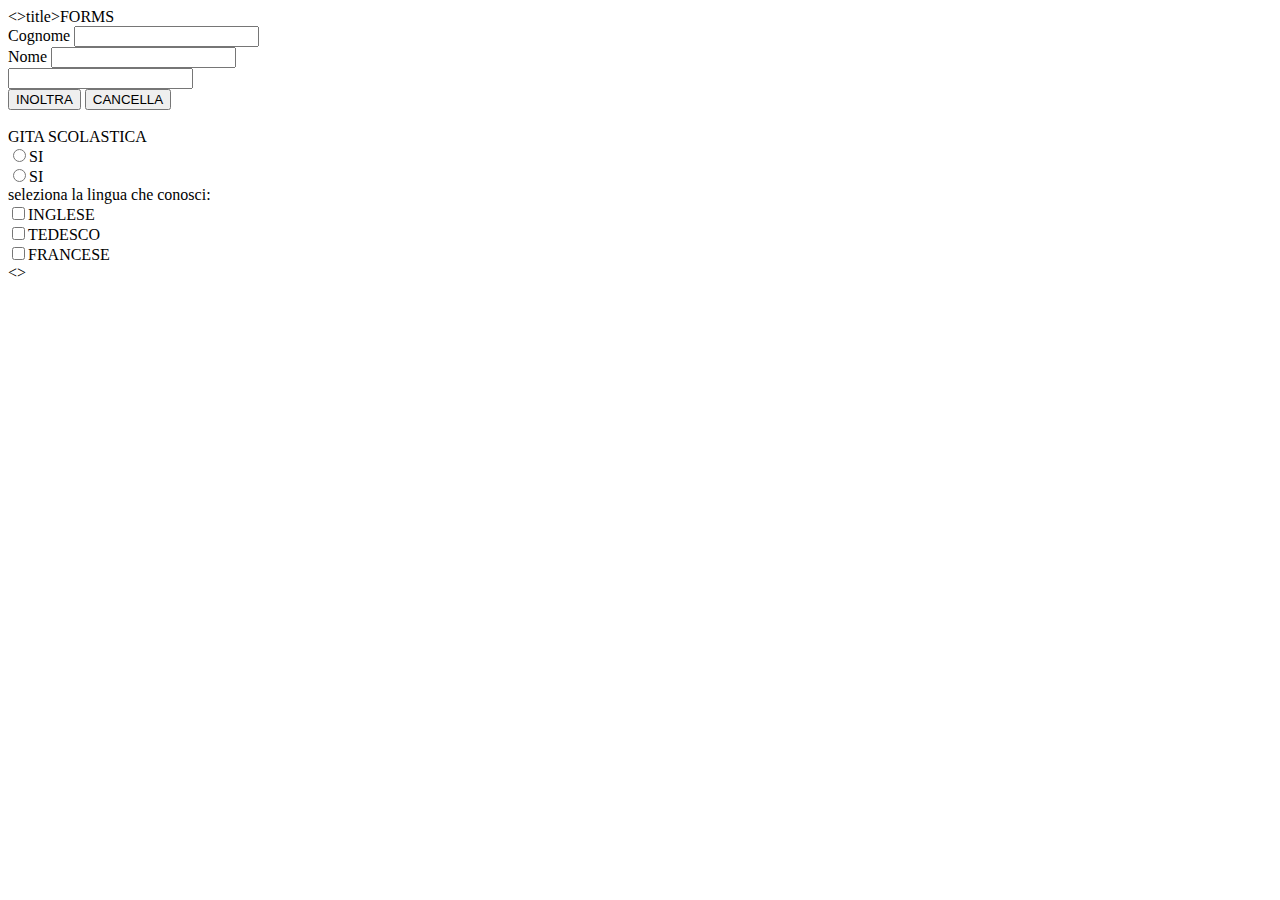
<file: TPSI/ES.html>
<!DOCTYPE html>
<html>
    <head><>title>FORMS</title></head>
    <body>
        <form action="#.php">
            <label for="cname">Cognome</label>
            <input type="text" id="cname" name="cname"|placeholder="Rossi"><br>
            <label for="cname">Nome</labellabel>
            <input type="text" id="name" name="name"|placeholder="Anna"><br>
            <label for="mail"> </label>
            <input type="email" id="mail" name="mail"|placeholder="@mail"><br>
            <input type="submit" value="INOLTRA">
            <input type="reset" value="CANCELLA"><br><br>
            <label>GITA SCOLASTICA</label><br>
            <input type="radio" id="si" name="gita" value="si">SI <br>
            <input type="radio" id="no" name="gita" value="no">SI <br>
            <label>seleziona la lingua che conosci: </label><br>
            <input type="checkbox" id="lingl" name="lingl" value="inglese">INGLESE<br>
            <input type="checkbox" id="lingl" name="lingl" value="tedesco">TEDESCO<br>
            <input type="checkbox" id="lingl" name="lingl" value="tedesco">FRANCESE<br>
            <>
        </form>
    </body>
</html>
</file>
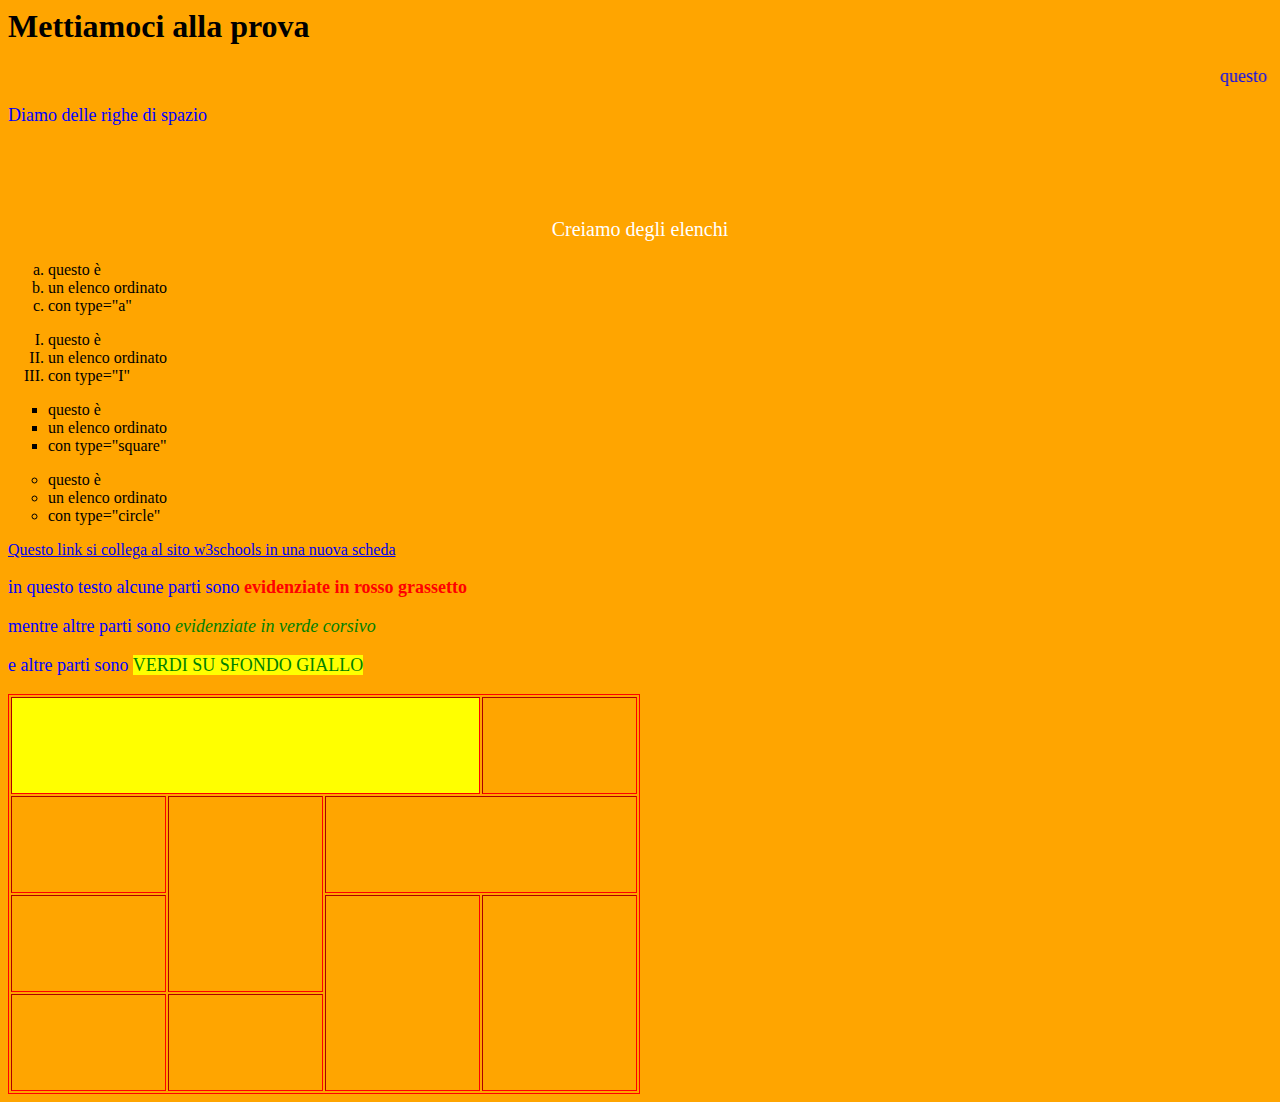
<file: TPSI/es.html>
<html>
    <head>
        <title>Nome</title>
        <style>
            body{
                background-color: orange;
            }
            #testi-blu{
                color: blue;
                font-size: 18px;
            }
            #testi-bianchi{
                color: white;
                font-size: 20px;
            }
            #primoFont{
                color: red;
                font-weight: bold;
            }
            #secondoFont{
                color: green;
            }
            #terzoFont{
                color: green;
                background-color: yellow;
            }
        </style>
    </head>

    <body>
        <h1>Mettiamoci alla prova</h1>
        <p id="testi-blu"><marquee>questo è un testo scorrevole</marquee></p>
        <p id="testi-blu">Diamo delle righe di spazio</p>
        <br><br><br>
        <center><p id="testi-bianchi">Creiamo degli elenchi</p></center>

        <!--LISTE-->
        <!--ol = ordered list (123, I II III, abc)-->
        <!--ul = unordered list (puntini, quadratini)-->


        <!--liste ordinate-->
    <div><ol type="a">
            <li> questo è
            <li> un elenco ordinato
            <li> con type="a"
        </ol>
        
        <ol type="I">
            <li> questo è
            <li> un elenco ordinato
            <li> con type="I"
        </ol>
    </div>
        <ul type="square">
            <li> questo è
            <li> un elenco ordinato
            <li> con type="square"
        </ul>
            
        <ul type="circle">
            <li> questo è
            <li> un elenco ordinato
            <li> con type="circle"
        </ul>
        <a href="https://www.w3schools.com/">Questo link si collega al sito w3schools in una nuova scheda</a>
        <p id="testi-blu">in questo testo alcune parti sono <font id="primoFont">evidenziate in rosso grassetto</font></p>
        <p id="testi-blu">mentre altre parti sono <font id="secondoFont"><i>evidenziate in verde corsivo</i></font></p>
        <p id="testi-blu">e altre parti sono <font id="terzoFont">VERDI SU SFONDO GIALLO</font></p>

        <!--TABELLA-->
        <table border= "1" style="height: 400px; width:50%; border: 1px solid red">
            <tr>
                <td style="background-color: yellow;" colspan="3"></td>
                <td></td>
            </tr>
            <tr>
                <td></td>
                <td rowspan="2"></td>
                <td colspan="2"></td>
            </tr>
            <tr>
                <td></td>
                <td rowspan="2"></td>
                <td rowspan="2"></td>
            </tr>
            <tr>
                <td></td>
                <td></td>
            </tr>
        </table>
        
    </body>
</html>
</file>
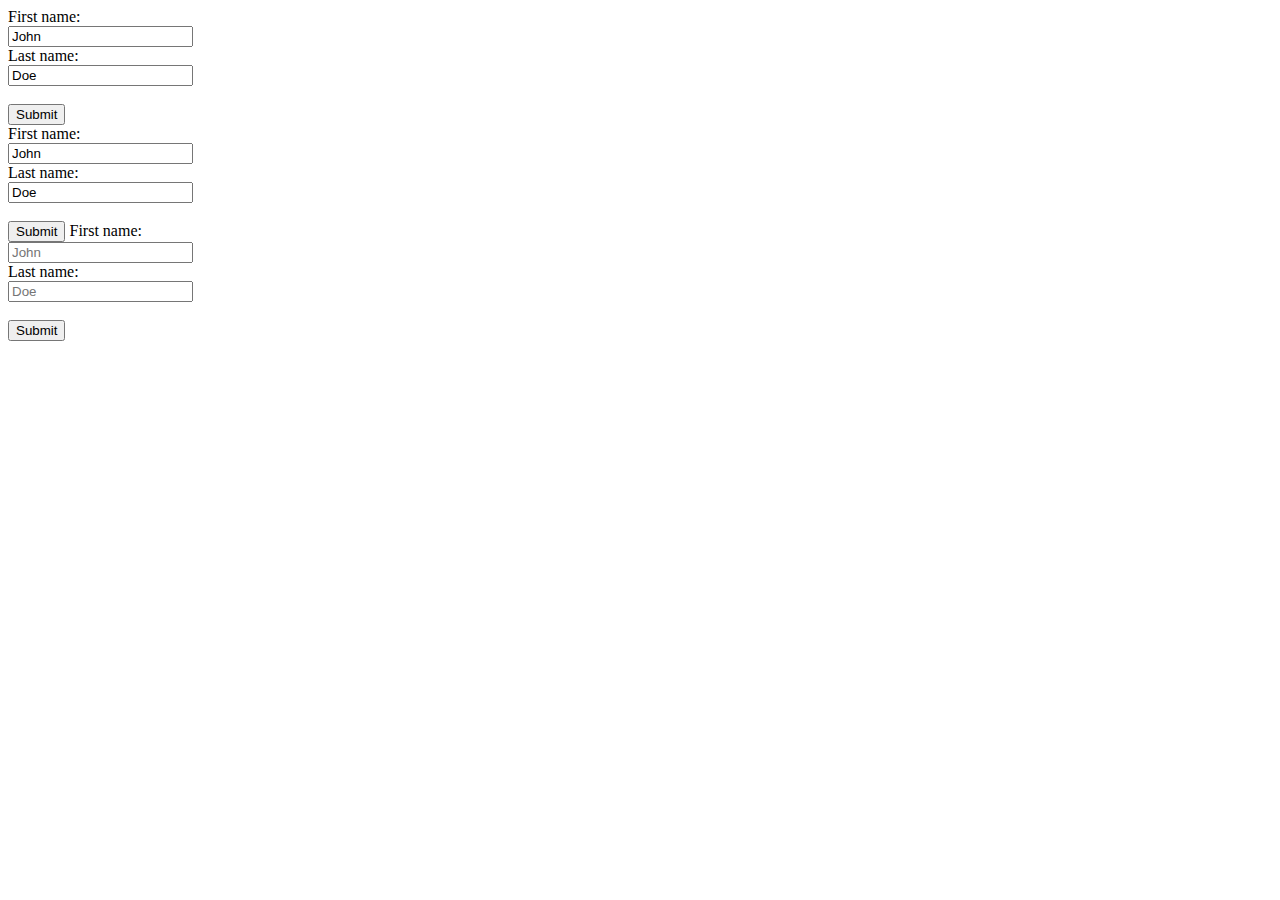
<file: TPSI/esform.html>
<html>
       <head><title>FORM</title></head>
       <body>
        <form>

            First name: <br>
            <input type="text" id="fname" name="fname" value="John"><br>
            Last name: <br><input type="text" id="lname" name="lname" value="Doe"><br><br>
            <input type="submit" value="Submit"><br>

            <label for="fname">First name:</label><br>
            <input type="text" id="fname" name="fname" value="John"><br>
            <label for="lname">Last name:</label><br>
            <input type="text" id="lname" name="lname" value="Doe"><br><br>
            <input type="submit" value="Submit">

            <label for="fname">First name:</label><br>
            <input type="text" id="fname" name="fname" placeholder="John"><br>
            <label for="lname">Last name:</label><br>
            <input type="text" id="lname" name="lname" placeholder ="Doe"><br><br>
            <input type="submit" value="Submit">


            
            </form>
      </body>
</html>
</file>
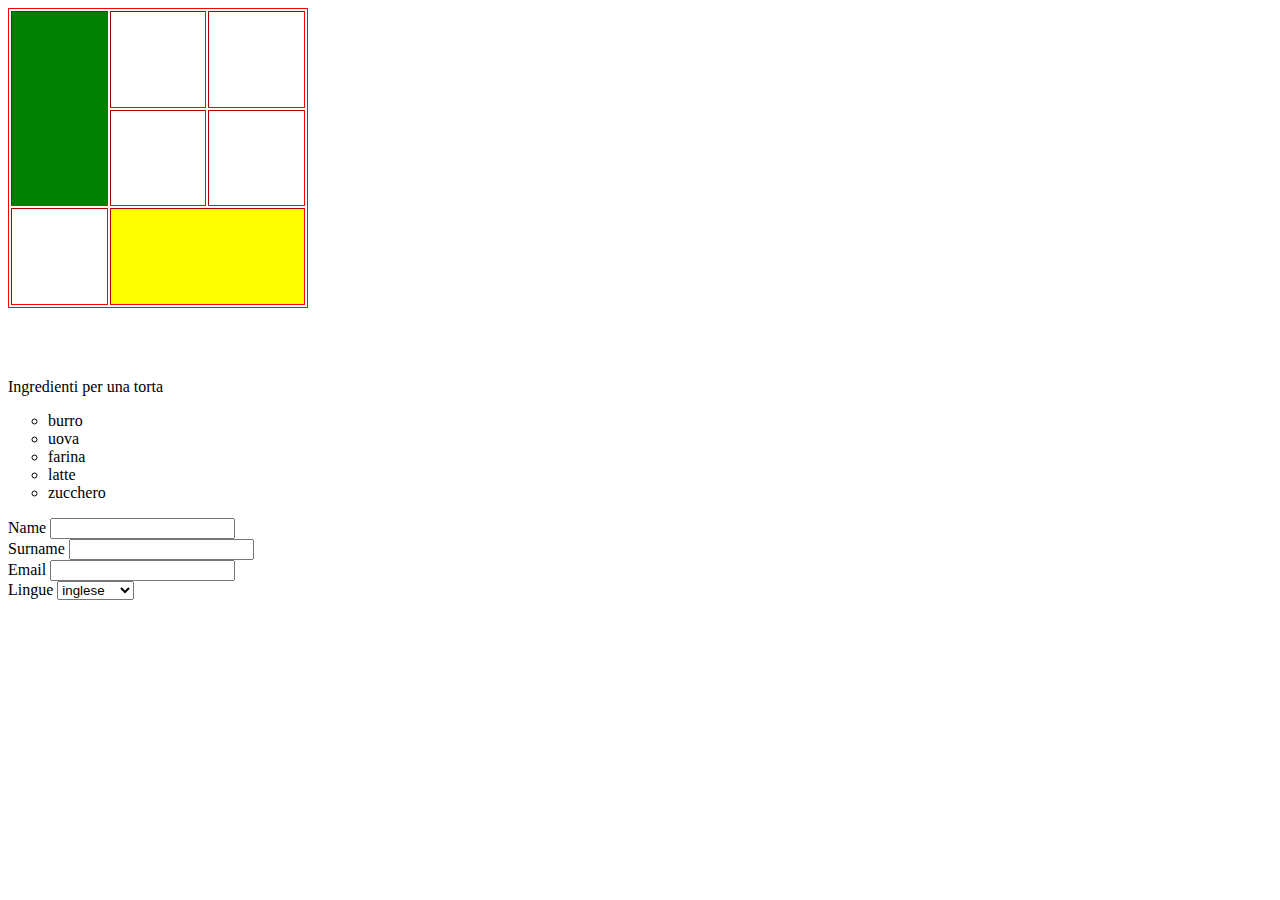
<file: TPSI/Raghi_TPSI_3I.html>
<!DOCTYPE html>
    <html>
        <head>
            <title></title>
        </head>
            <body>

                <table border="1" style="height: 300px; width: 300px; border: 1px solid red;">
                    <tr>
                        <td style="background-color: green;"  rowspan="2"></td>
                        <td></td>
                        <td></td>
                    </tr>
                    <tr>
                        <td></td>
                        <td></td>
                    </tr>
                    <tr>
                        <td></td>
                        <td style="background-color: yellow;" colspan="2"></td>
                        
                    </tr>

                </table>

                    <br><br><br>
                    <p>Ingredienti per una torta</p>
                    <ul type="circle" >     
                        <li> burro
                        <li> uova
                        <li> farina
                        <li> latte
                        <li> zucchero
                    </ul>

                <form>
                    <label for="name">Name</label>
                    <input type="text" id="name" name="fname"><br>
                    <label for="surname">Surname</label>
                    <input type="text" id="surname" name="fsurname"><br>
                    <label for="mail">Email</label>
                    <input type="text" id="mail" name="fmail"><br>
                    <label for="language">Lingue</label>
                    <select name="language" id="language">
                        <option value="inglese">inglese</option>
                        <option value="francese">francese</option>
                        <option value="spagnolo">spagnolo</option>
                </form>

                <h1>Alessandro Manzoni</h1>
                    <p>“Quel ramo de <font><b>lago di Como<b></font>, che volge a mezzogiorno,
                        <font><u>tra due catene non interrotte di monti<u></font>, tutto a seni e a golfi,
                        a seconda dello sporgere e del rientrare di quelli, vien,
                        quasi a un tratto a ristringersi, e a prender corso e figura di fiume,
                        tra un promontorio a destra, e un’ampia costiera dall’altra parte;
                        e il ponte, che <font style="background-color: yellow;">ivi congiunge le due rive</font>, par che renda ancor più
                        sensibile all’occhio questa trasformazione, e segni il punto in cui
                        il lago cessa, e l’<font style="font-weight: u; color: red;">Adda</font> ricomincia, per ripigliar poi il nome di lago
                        dove le rive, allontanandosi di nuovo, lascian l’acqua distendersi
                        e rallentarsi in nuovi golfi e in nuovi seni.”
                        creare il seguente link “Alessandro Manzoni” con url=alessandromanzoni.it</p>

            </body>
    </html>
</file>
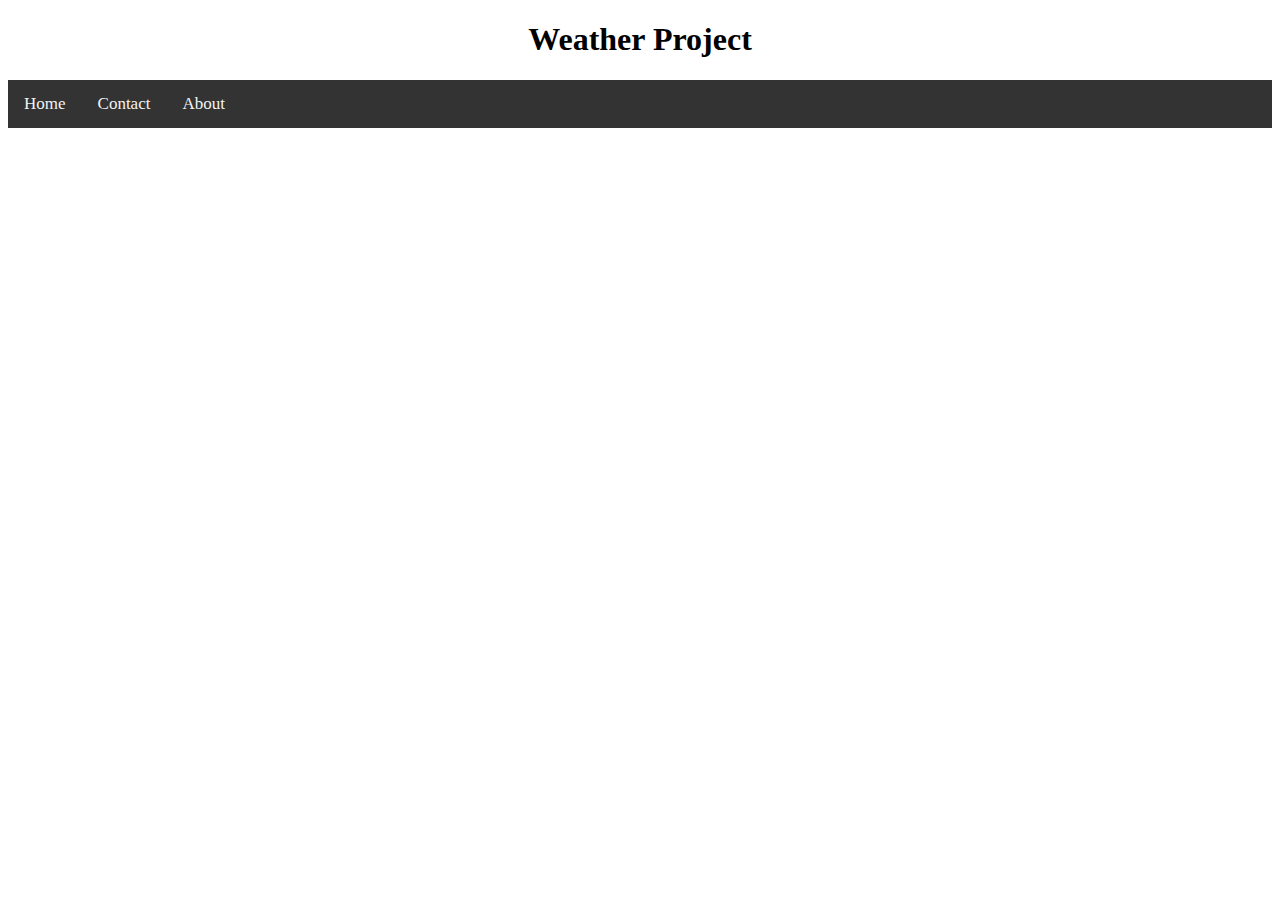
<file: TPSI/es1/es1-02042025.html>
<!DOCTYPE html>
<html>
    <head>
        <title>TAG META</title>
        <meta name="viewprt" content="width:device-width, initial-scale=1" />
        <meta charset="utf-8" />
        <link href="/TPSI/es1/css/es1.css" rel="stylesheet" type="text/css">
    </head>
    <body>
        <div id="conteiner">
            <div id="heade">
                <h1 style="text-align: center;">Weather Project</h1>
            </div>
            <div id="navbar">
                <div class="topnav">
                    <a href="#home">Home</a>
                    <a href="#contact">Contact</a>
                    <a href="#about">About</a>
                  </div>
            </div>
            <div id="image"></div>
            <div id="content"></div>
            <div id="sidebar"></div>
            <div id="footer"></div>
        </div>
    </body>
</html>
</file>
<file: TPSI/es1/css/es1.css>
/* Add a black background color to the top navigation */
.topnav {
    background-color: #333;
    overflow: hidden;
  }
  
  /* Style the links inside the navigation bar */
  .topnav a {
    float: left;
    color: #f2f2f2;
    text-align: center;
    padding: 14px 16px;
    text-decoration: none;
    font-size: 17px;
  }
  
  /* Change the color of links on hover */
  .topnav a:hover {
    background-color: #ddd;
    color: black;
  }
  
  /* Add a color to the active/current link */
  .topnav a.active {
    background-color: #04AA6D;
    color: white;
  }
</file>
